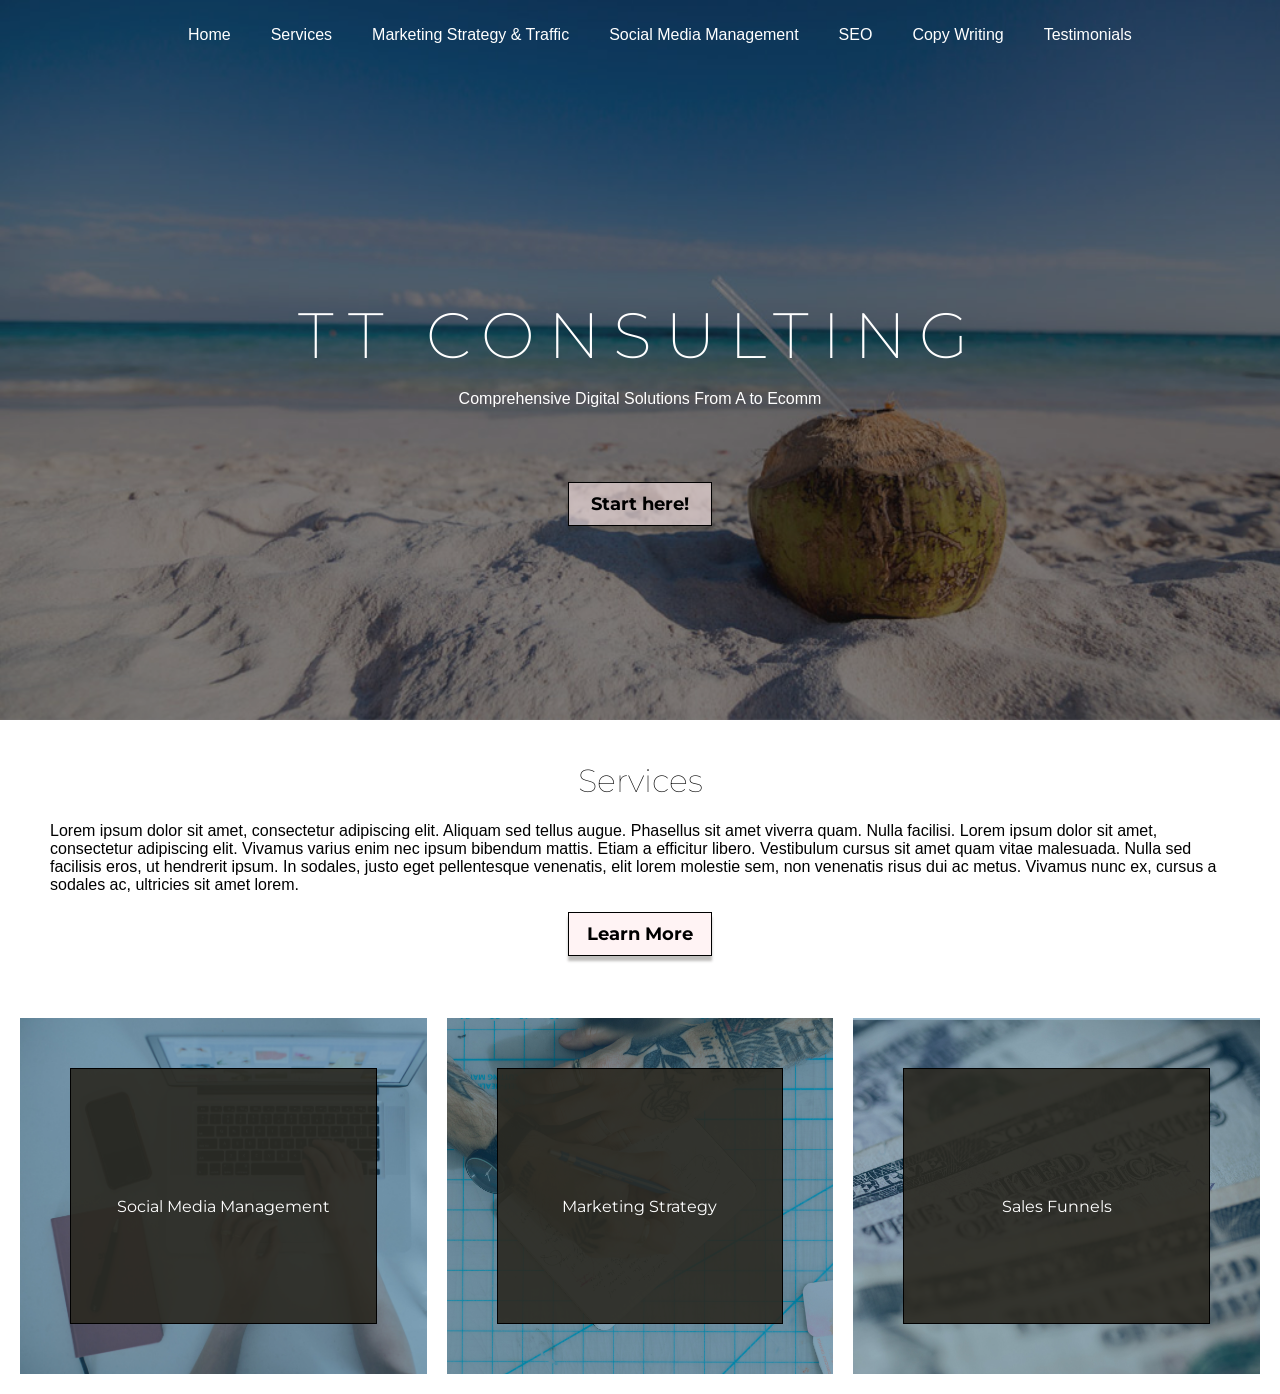
<file: final-project.html>
<!DOCTYPE html>
<html lang="en" dir="ltr">
  <head>
    <meta name="viewport" content="width=device-width, initial-scale=1">
    <title>Test</title>
    <link rel="stylesheet" href="css/test.css">
    <link href="https://fonts.googleapis.com/css2?family=Gruppo&family=Montserrat&display=swap" rel="stylesheet">
    <link rel="stylesheet" href="css/grid.css">
    <link rel="stylesheet" media="screen and (max-width: 800px)" href="css/screen.css">

  </head>
  <body>
      <nav>
        <ul>
          <li><a href="home.html">Home</a></li>
          <li><a href="services.html">Services</a></li>
          <li><a href="Marketing Strategy.html">Marketing Strategy & Traffic</a></li>
          <li><a href="ads.html">Social Media Management</a></li>
          <li><a href="seo.html">SEO</a></li>
          <li><a href="copy-writing.html">Copy Writing</a></li>
          <li><a href="testimonials.html">Testimonials</a></li>
        </ul>
      </nav>
    <div class="big-image">
      <div class="overlay">
        <h1>TT Consulting</h1>
        <p id="subheading">Comprehensive Digital Solutions From A to Ecomm</p>
      </div>
        <a href="comprehensive.html" class="button button1">Start here!</a>
  </div>
  <div class="row">
    <div class="col col-1">
      <h1 class=heading1>Services</h1>
        <p id="services">Lorem ipsum dolor sit amet, consectetur adipiscing elit. Aliquam sed tellus augue. Phasellus sit amet viverra quam. Nulla facilisi. Lorem ipsum dolor sit amet, consectetur adipiscing elit. Vivamus varius enim nec ipsum bibendum mattis. Etiam a efficitur libero. Vestibulum cursus sit amet quam vitae malesuada. Nulla sed facilisis eros, ut hendrerit ipsum. In sodales, justo eget pellentesque venenatis, elit lorem molestie sem, non venenatis risus dui ac metus. Vivamus nunc ex, cursus a sodales ac, ultricies sit amet lorem.
        </p>
      <a href="services.html" class="button button2">Learn More</a>
    </div>
  </div>
  <div class="row">
    <div class="col col-2">
      <div class=overlayblue>
        <div class="box">
          <a href "#" id="box1">Social Media Management</a>
        </div>
      </div>
    </div>
    <div class="col col-3">
      <div class="box">
        <a href "#" id="box1">Marketing Strategy</a>
      </div>
    </div>
    <div class="col col-4">
      <div class="box">
        <a href "#" id="box1">Sales Funnels</a>
      </div>
    </div>
  </div>
  </body>
</html>
</file>
<file: css/test.css>
body {
  margin: 0;
  font-family: "Roboto", sans-serif;
  overflow-x: hidden;
}

ul {
  list-style: none;
  text-align: center;
  position: absolute;
  left: 50%;
  top: 0;
  margin-left: -40%;
  z-index: 10;
}

li {
float: left;
padding: 10px 5px;
}

a {
  text-decoration: none;
  width: auto;
  display: block;
  padding: 0 15px;
  text-align: center;
  color: #fff;
}
li a:hover {
  background-color: #bfbfbf;
}

.big-image {
  height: 80vh;
  position: relative;
  background-size: cover;
  background-repeat: no-repeat;
  background-position: 50% 50%;
  background-image: url("https://sidehustlelife.github.io/images/hero-shot.jpg");
}

.overlay {
  position: absolute;
  height: 100%;
  width: 100%;
  top: 0;
  left: 0;
  background: rgba(0, 0, 0, 0.3);
  color: white;
  display: flex;
  align-items: center;
  justify-content: center;
  flex-direction: column;
}

.overlay h1 {
  font-family: 'Montserrat', sans-serif;
  font-size: 5vmax;
  text-transform: uppercase;
  font-weight: 200;
  letter-spacing: 0.2em;
  margin: 0 5px;
}

.subheading {
  margin: 15px 5px;
  font-size: 100px;
}

.button {
  width: 8em;
  text-align: center;
  font-family: 'Montserrat', sans-serif;
  background-color: rgba(255, 235, 237, 0.6);
  font-weight: bold;
  font-size: 2vmin;
  border: 0.5px solid black;
  padding: 10px 10px;
  color: black;
  box-shadow: 0px 5px 2.5px rgba(43, 41, 33, 0.3);
}

.button1 {
/* NOTE: Start here button position */
  margin: 0px;
  position: absolute;
  top: 70%;
  left: 50%;
  transform: translate(-50%, -50%);
  /* NOTE: Button style */
}

.button2 {
/* NOTE: Service button position */
  color: black;
  margin: 0px;
  position: relative;
  left: 50%;
  transform: translate(-50%, -50%);
}


.button:hover {
  background-color: #bfbfbf;
}

.heading1 {
  text-align: center;
  font-weight: lighter;
  font-family: Montserrat, sans-serif;
}
#services {
  margin-bottom: 40px;
}
.col-1{
  background-color: white;
}

/* NOTE: Row 3 Styling */
/* NOTE: parent element must be set to relative, so anything in div can be set to absolute */
/*
.overlayblue {
    position: absolute;
    width: 100%;
    background: pink;
    opacity: 0.1;
  }
*/
.box {
  margin: 50px 50px;
  height: 20vmax;
  border: 1px solid black;
  background-color: rgba(43, 41, 33, 0.9);
}
#box1 {
  font-size: 1em;
  font-family: Montserrat, sans-serif;
  color: white;
  text-align:center;
  /* NOTE: half the height of the .box height and auto margin on the left/right */
  margin: 10vmax auto;
}
.box:hover {
  background-color: #bfbfbf;
}

/* NOTE: Column 2 */
.col-2 {
  position: relative;
  background-image: url("https://sidehustlelife.github.io/images/sm.jpg");
  background-size: cover;
  border-top: 20px solid white;
  border-bottom: 20px solid white;
  border-left: 20px solid white;
}

/* NOTE: Column 3 */
.col-3 {
  background-image: url("https://sidehustlelife.github.io/images/marketing.jpg");
  background-size: cover;
  border: 20px solid white;
}
/* NOTE: Column 4 */
.col-4 {

  background-image: url("https://sidehustlelife.github.io/images/funnel.jpg");
  background-size: cover;
  border-top: 20px solid white;
  border-bottom: 20px solid white;
  border-right: 20px solid white;
}
/* NOTE: vmin - it will match the smaller dimension (so 8% of the smaller view port)
& vmax will match the larger dimension (8% of the larger viewpoert)  */
</file>
<file: css/grid.css>
.row::after {
  content: "";
  clear: both;
  display: table;
}
* {
  box-sizing: border-box;
}
.col {
  float: left;
}
/* NOTE: row 1 */
.col-1 {
  width: 100%;
  padding: 20px 50px;
}
/* NOTE: row 2 */
.col-2 {
width: 33.33%;
}
.col-3 {
  width: 33.33%;
}
.col-4 {
  width: 33.33%;
}
</file>
<file: css/screen.css>
@media screen and (max-width: 800px) {
  .col {
    width: 100%;
  }
}
@media screen and (max-width: 800px) {
  .overlay h1 {
    font-size: 5vw;
  }
}

@media screen and (max-width: 800px) {
   .overlay #subheading {
    font-size: 2.5vw;
  }
}

/* NOTE: Navigation */
@media screen and (max-width: 800px) {
   nav {
     display: none;
  }
}

@media screen and (max-width: 800px) {
   a.button {
  font-size: 1.1em;
  width: 8em;
  background-color: rgba(255, 255, 255, 0.5);

  }
}
@media screen and (max-width: 800px) {
   #box1 {
  font-size: 3vw;
  font-family: Montserrat, sans-serif;
  font-weight:100;

  }
}
@media screen and (max-width: 800px) {
   .col-2 {
  border-right: 20px solid white;
  }
}
@media screen and (max-width: 800px) {
   .col-4 {
  border-left: 20px solid white;
  }
}
</file>
